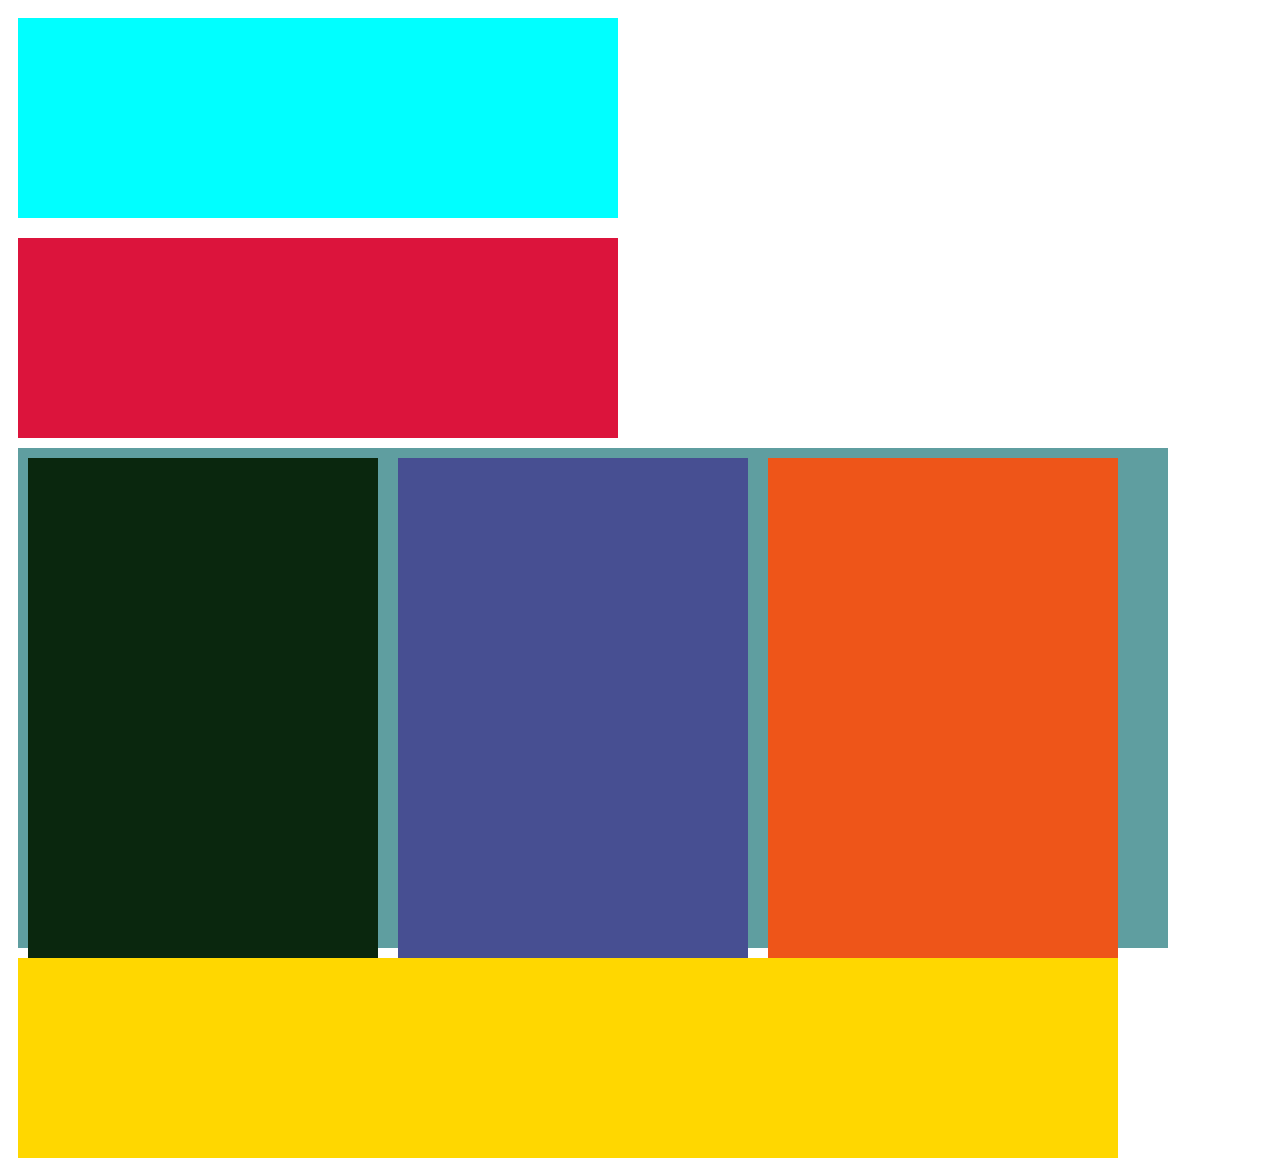
<file: layoutfluido/index.html>
<!DOCTYPE html>
<html lang="pt-br">
<head>
    <meta charset="UTF-8">
    <meta http-equiv="X-UA-Compatible" content="IE=edge">
    <meta name="viewport" content="width=device-width, initial-scale=1.0">
    <link rel="stylesheet" href="tudo.css">
    <link rel="stylesheet" href="tudo2.css">
    <title>Layout Fluido</title>
</head>
<body>
    <div id="tudo">
        <header></header>
        <nav></nav>
        <main>
            <section id="a"></section>
            <section id="b"></section>
            <section id="c"></section>
        </main>
        <footer></footer>
    </div>
</body>
</html>
</file>
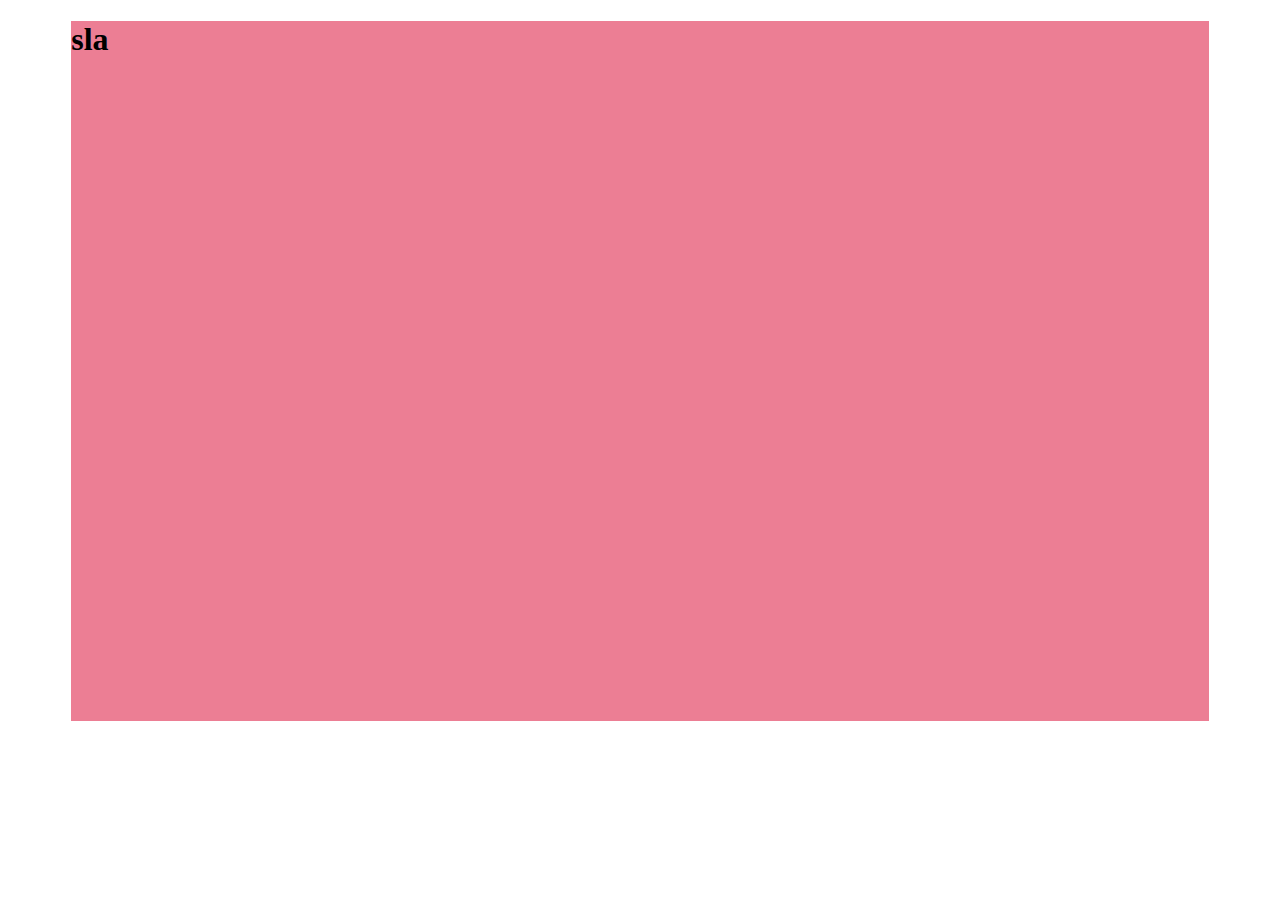
<file: responsivo/index.html>
<!DOCTYPE html>
<html lang="PT - BR">
<head>
    <meta charset="UTF-8">
    <meta http-equiv="X-UA-Compatible" content="IE=edge">
    <meta name="viewport" content="width=device-width, initial-scale=1.0">
    <title>Document</title>
    <link rel="stylesheet" href= "estilo.css">
</head>
<body>
    <div id="teste">
 <h1>sla</h1>
    </div>
</body>
</html>
</file>
<file: layoutfluido/tudo.css>
#tudo {
    width: 70%;
    text-align: center;
}
header{
    width: 45%;
    height: 200px;
    background-color: aqua;
    float: left;
    margin: 10px;
}
nav{
    width: 45%;
    height: 200px;
    background-color: crimson;
    float: left;
    margin: 10px;
}
main{
    width: 90%;
    height: 500px;
    background-color: cadetblue;
    clear: both;
    margin: 10px;
}
section{
    width: 30%;
    height: 500px;
}
footer{
    width: 90%;
    height: 200px;
    background-color: gold;
    text-align: center;
    margin: 10px;
}
#a{
    background-color: rgb(10, 39, 14);
    margin: 10px;
    float: left;
}
#b{
    background-color: rgb(71, 79, 146);
    margin: 10px;
    float: left;
}
#c{
    background-color: rgb(238, 85, 25);
    margin: 10px;
    float: left;
}
</file>
<file: layoutfluido/tudo2.css>
#tudo {
    width: 1200px;
    text-align: center;
}
header{
    width: 600px;
    height: 200px;
    background-color: aqua;
    float: left;
    margin: 10px;
}
nav{
    width: 600px;
    height: 200px;
    background-color: crimson;
    float: left;
    margin: 10px;
}
main{
    width: 1150px;
    height: 500px;
    background-color: cadetblue;
    clear: both;
    margin: 10px;
}
section{
    width: 350px;
    height: 500px;
}
footer{
    width: 1100px;
    height: 200px;
    background-color: gold;
    text-align: center;
    margin: 10px;
}
#a{
    background-color: rgb(10, 39, 14);
    margin: 10px;
    float: left;
}
#b{
    background-color: rgb(71, 79, 146);
    margin: 10px;
    float: left;
}
#c{
    background-color: rgb(238, 85, 25);
    margin: 10px;
    float: left;
}
</file>
<file: responsivo/estilo.css>
#teste {
    width: 90%;
    height: 700px;
    background-color: rgb(236, 126, 148);
    margin: 0 auto;
}
@media (max-width :400px){
    #teste {
        background-color: rgb(10, 78, 78);
    }
    h1{
        font-size: 12px;
    }
}
@media (max-width: 401px) and (min-width: 680) {
    #teste {
        background-color: rgb(124, 231, 231);
    }
    h1{
        font-size: 12px;
    }
@media (max-width: 681px) and (min-width: 840) {
    #teste {
         background-color: rgb(162, 29, 167);
    }
    h1{
        font-size: 12px;
}
@media (max-width: 841px) and (min-width: 1020) {
     #teste {
        background-color: rgb(197, 204, 103);
        }
        h1{
            font-size: 12px;
    }
}
</file>
